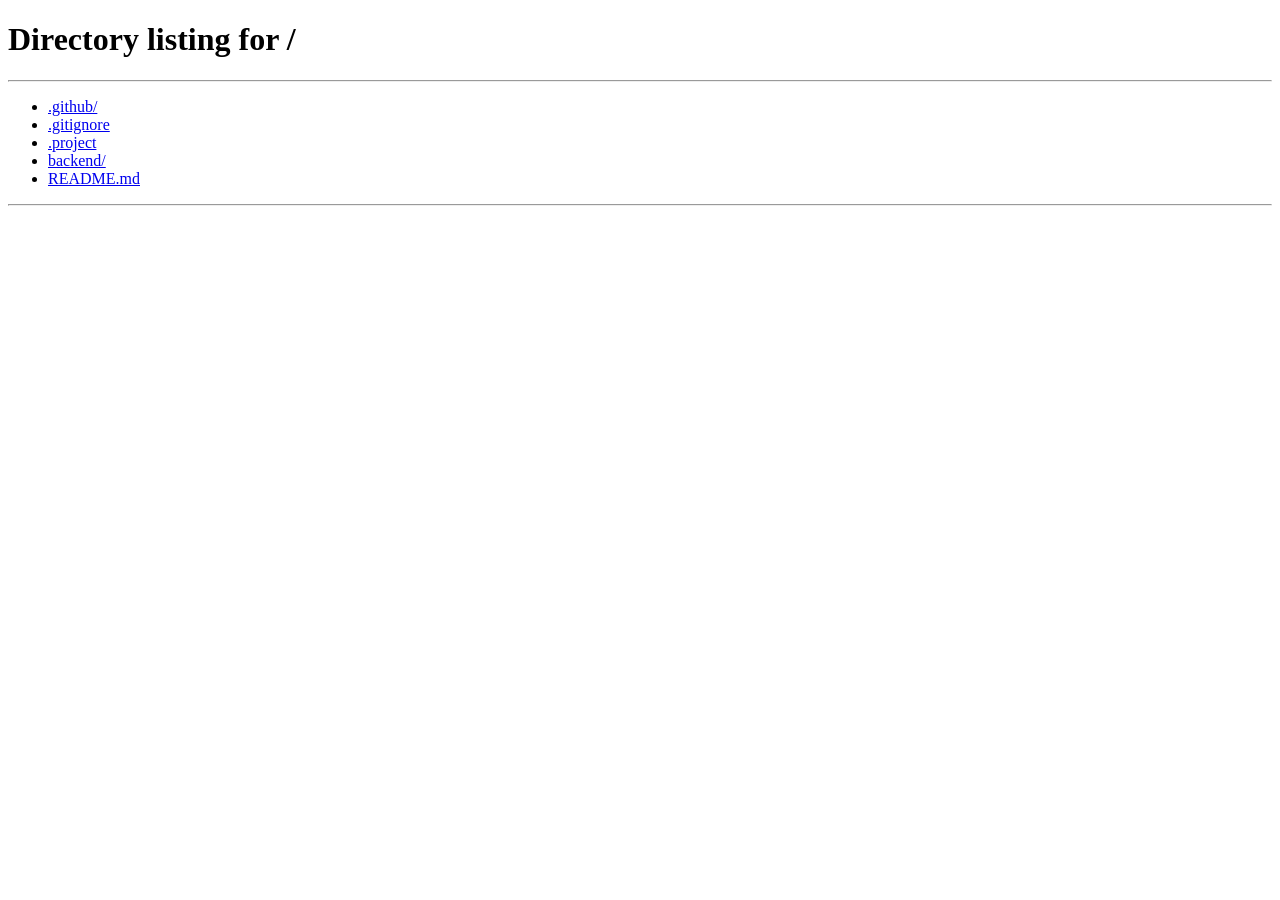
<file: backend/chatbot/src/main/resources/static/chat.html>
<!DOCTYPE html>
<html lang="es">
<head>
    <meta charset="UTF-8">
    <meta http-equiv="refresh" content="0; url=/">
    <title>Redirigiendo</title>
</head>
<body>
    <p>Redirigiendo a la vista principal...</p>
</body>
</html>
</file>
